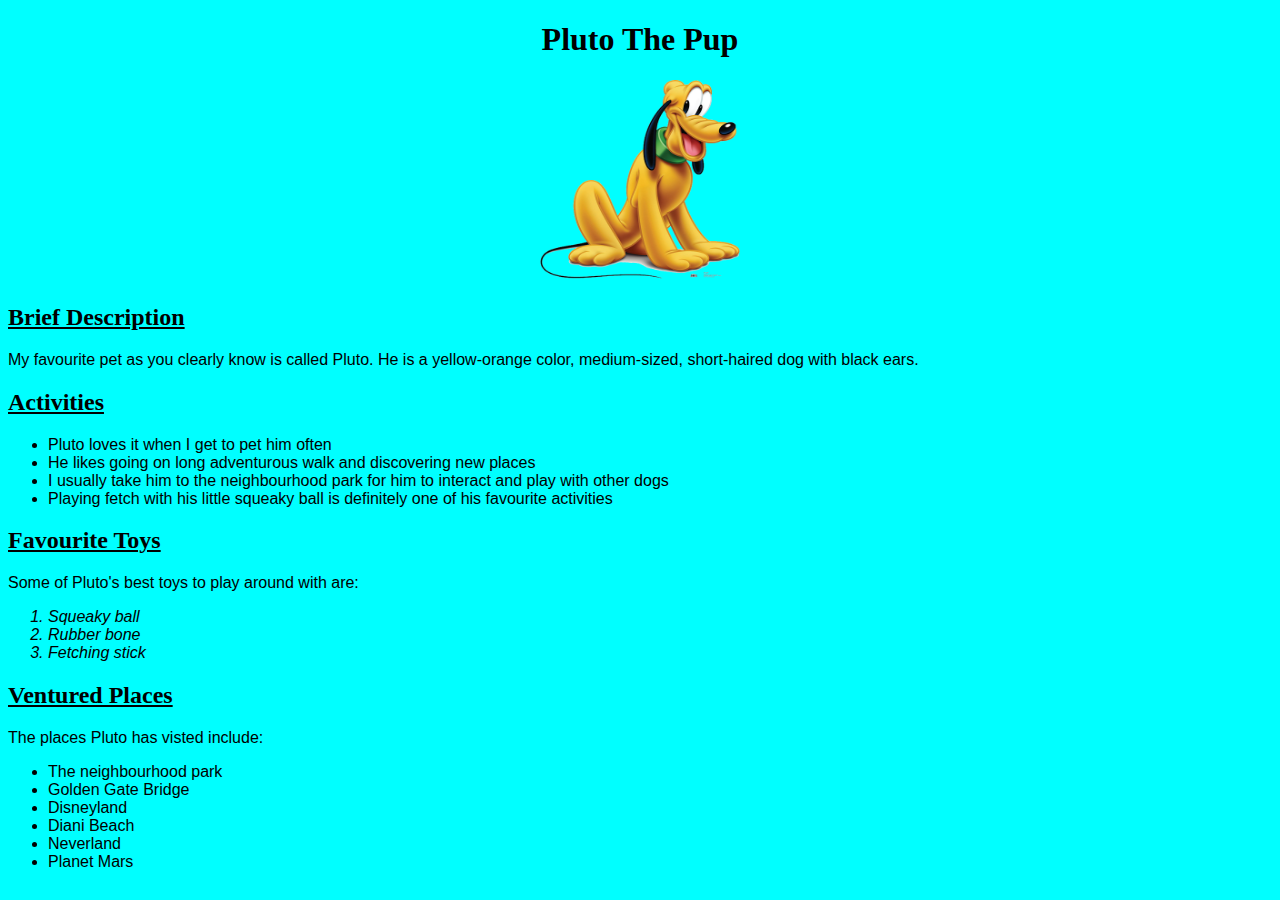
<file: index.html>
<!DOCTYPE html>
<html lang="en">
    <head>
        <meta charset="UTF-8">
        <meta http-equiv="X-UA-Compatible" content="IE=edge">
        <meta name="viewport" content="width=device-width, initial-scale=1.0">
        <link rel="stylesheet" href="css/styles.css">
        <title>Pet Website</title>
    </head>
    <body>
        <h1>Pluto The Pup</h1>
        <figure>
            <img src="Images/pluto.png" alt="An orange dog called Pluto.">
        </figure>
        <h2>Brief Description</h2>
        <p>My favourite pet as you clearly know is called Pluto. He is a yellow-orange color, medium-sized, short-haired dog with black ears.</p>
        <h2>Activities</h2>
        <ul>
            <li>Pluto loves it when I get to pet him often</li>
            <li>He likes going on long adventurous walk and discovering new places</li>
            <li>I usually take him to the neighbourhood park for him to interact and play with other dogs</li>
            <li>Playing fetch with his little squeaky ball is definitely one of his favourite activities</li>
        </ul>
        <h2>Favourite Toys</h2>
        <p>Some of Pluto's best toys to play around with are:</p>
        <ol class = fav_toy>
            <li>Squeaky ball</li>
            <li>Rubber bone</li>
            <li>Fetching stick</li>
        </ol>
        <h2>Ventured Places</h2>
        <p>The places Pluto has visted include:</p>
        <ul>
            <li>The neighbourhood park</li>
            <li>Golden Gate Bridge</li>
            <li>Disneyland</li>
            <li>Diani Beach</li>
            <li>Neverland</li>
            <li>Planet Mars</li>
        </ul>
    </body>
</html>
</file>
<file: css/styles.css>
h1 {
    text-align: center;
}

figure {
    text-align: center;
}

p, li{
    font-family: Arial, Helvetica, sans-serif;
}

h2 {
    text-decoration: underline;
}

body {
    background-color: aqua;
}

.fav_toy {
    font-style: italic;
}

img {
    height: 200px;
    width: 200px;
}
</file>
